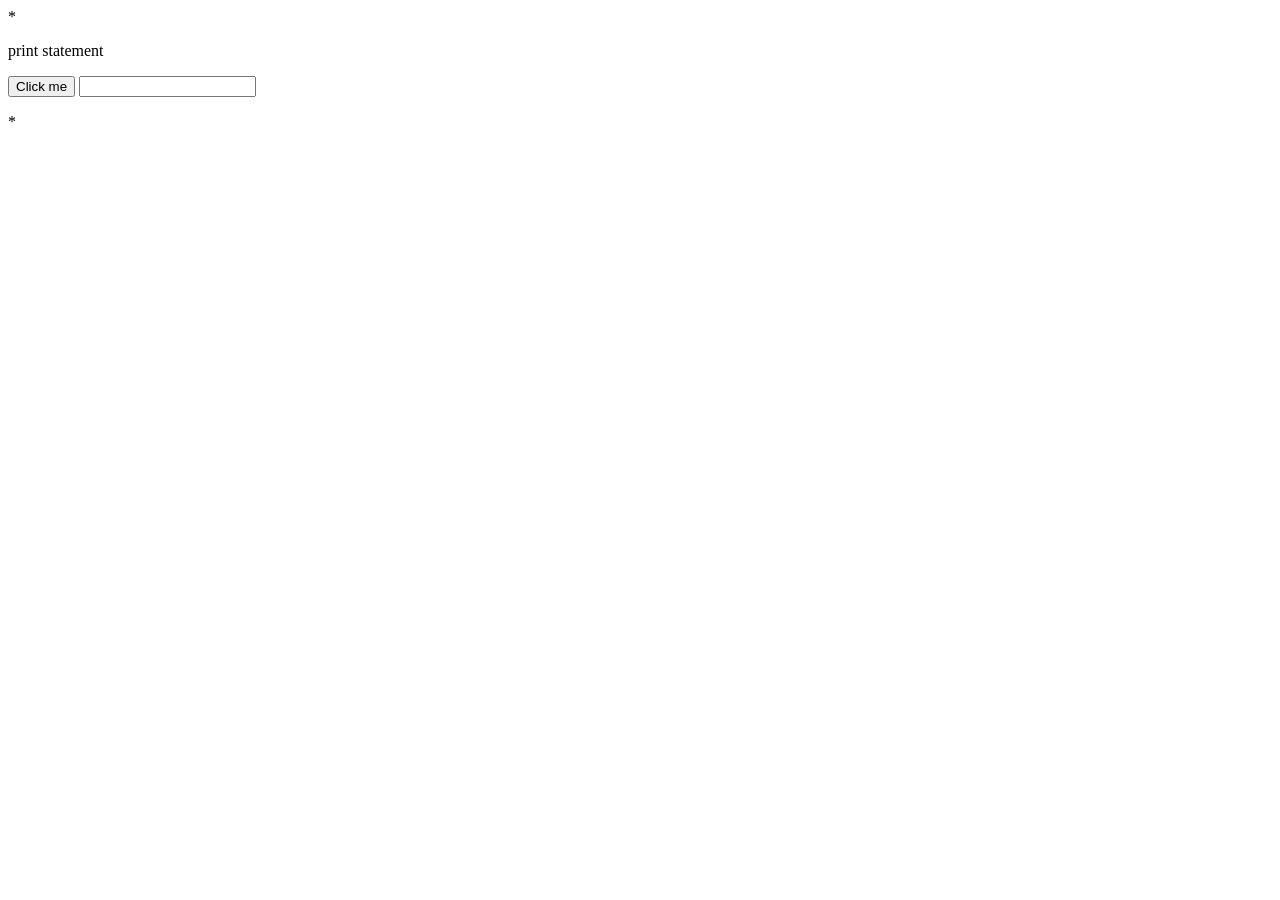
<file: html1.html>
*<html>
    <head ></head>
    <body><p id="slow" class="pclass">this is a webpage</p>
    <button onclick="alert('your clicked me!')">Click me</button>
    <input type="text" onchange="example()" id="input">
    <p id="inputField"></p>
    </body>
    <script src="javascript.js"></script>

</html>*
</file>
